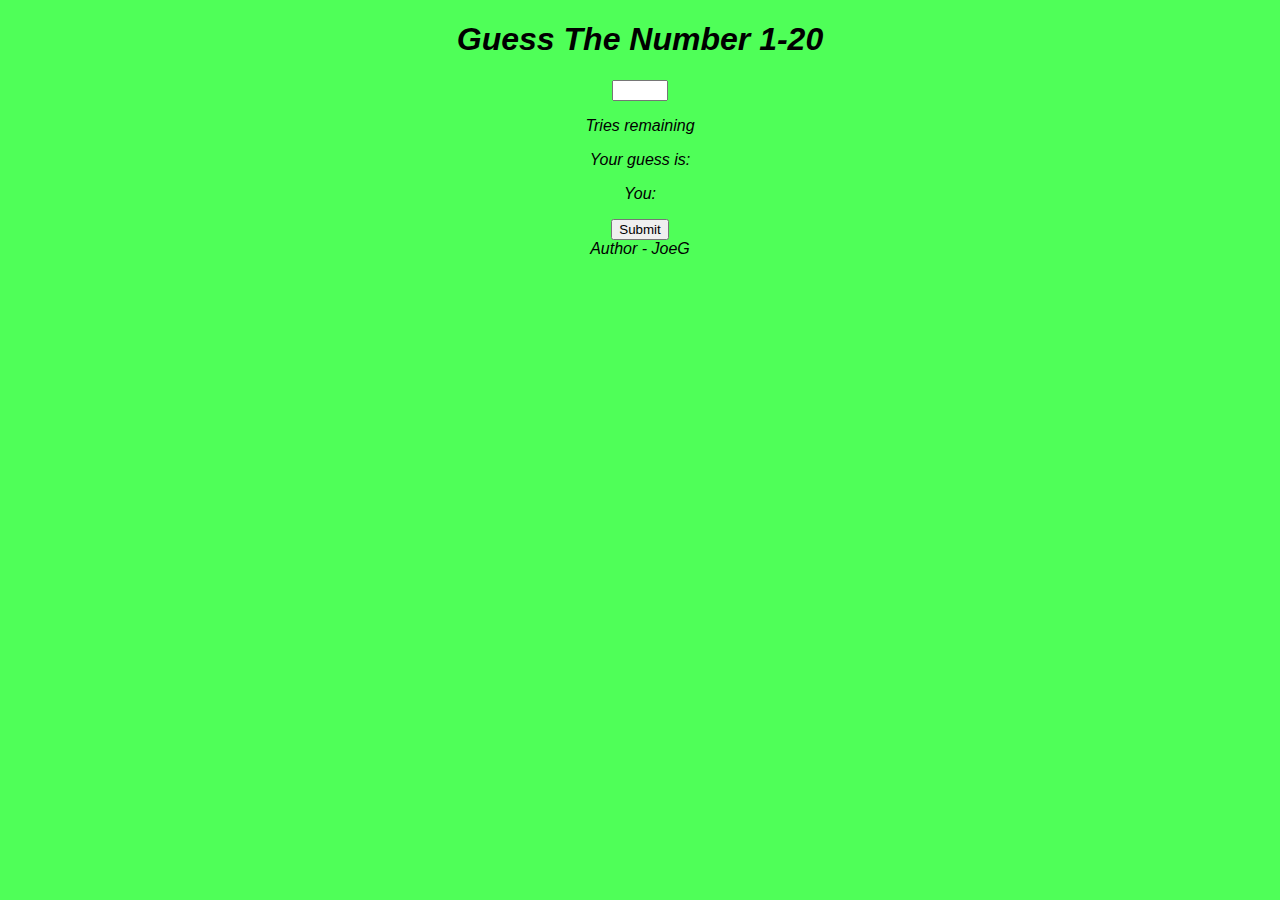
<file: guessing-game.html>
<!DOCTYPE html>
<html lang="en">

<head>
    <meta charset="UTF-8">
    <meta name="viewport" content="width=device-width, initial-scale=1.0">
    <meta http-equiv="X-UA-Compatible" content="ie=edge">
    <link rel="stylesheet" href="guessing-game.css">
    <title>Guessing Game!!</title>
</head>

<body>
    <section>
        <h1>Guess The Number 1-20</h1>
    </section>
    <input type="number" id="enter-guess" min="1" max="20">
    <p>Tries remaining <span id="tries-remaining"></span></p>
    <p>Your guess is: <span id="low-high"></span></p>
    <p>You: <span id="result"></span></p>
    <div>
        <button id="guess-button">Submit</button>
    </div>
    </div>

    <script type="module" src="guessing-game.js"></script>
</body>
<footer>Author - JoeG</footer>

</html>
</file>
<file: guessing-game.css>
body {
    background-color: rgb(0, 255, 13, 0.692);
    text-align: center;
    font-family: 'Franklin Gothic Medium', 'Arial Narrow', Arial, sans-serif;
    font-style: italic;
    color: black;
}
</file>
